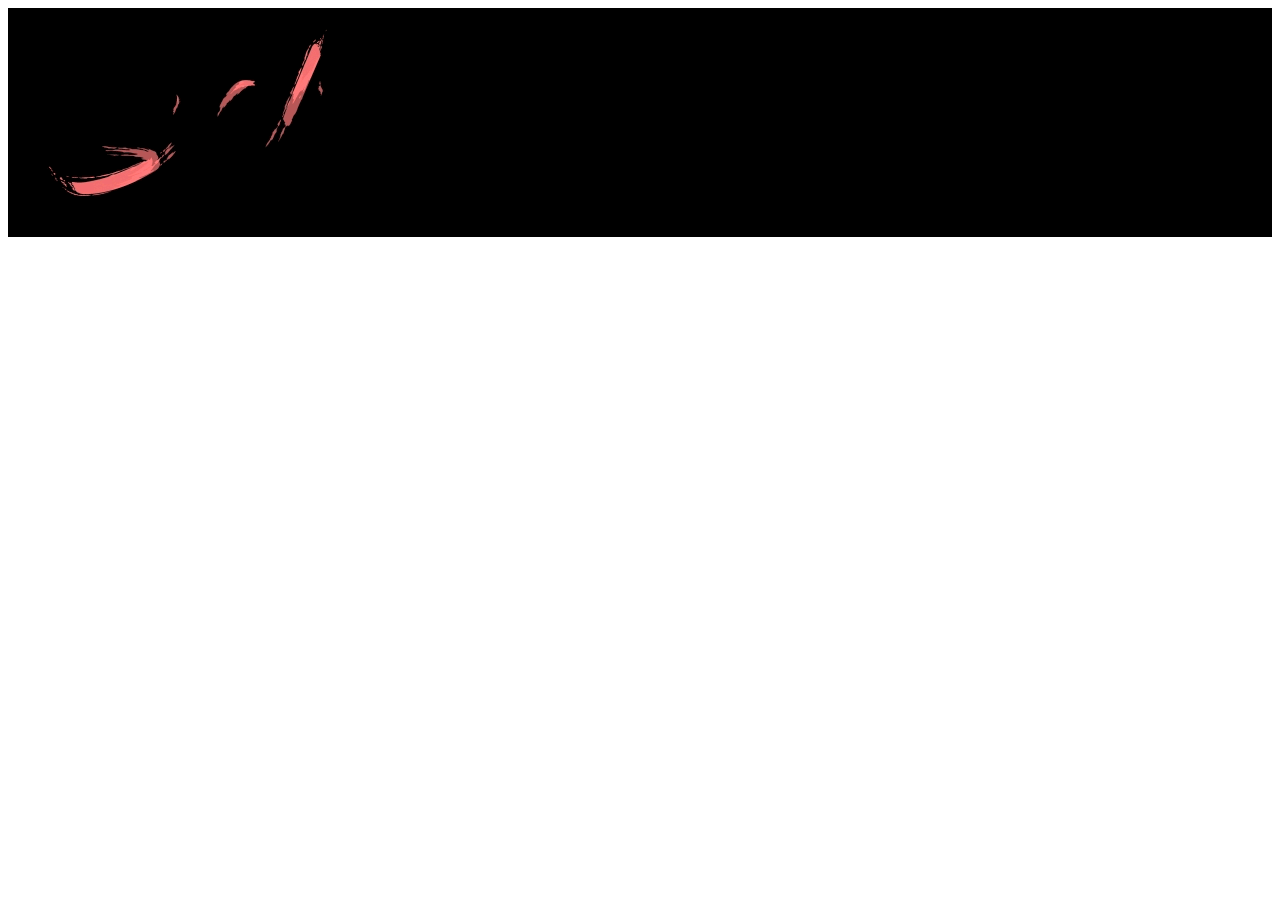
<file: iamsmash/smash.html>
<!DOCTYPE html>
<html lang="en">
<head>
    <meta charset="UTF-8">
    <title>Document</title>
    <style>
        
        body{
           
            
        }
        div{
/*            border: red 2px solid;*/
            animation: bg 5s forwards;
            background: rgba(0,0,0,1);  
        }
        img{
            background: transparent;
/*            opacity: 0;*/
animation: smash 5s forwards ;
            animation-timing-function: ease-in-out;
            transition: 5s;
/*            transition:opacity 2500ms;*/
          
    }
        
        @keyframes bg{
            
            99.9%{
                background: rgba(0,0,0,1);
            }
            
            100%{
                background:  rgba(0,0,0,0);
            }
            
        }
        
        @keyframes smash{
            from{
                
            }
            
            to{
/*                display: none;*/
                transition: 5s;
/*                opacity: 0;*/
                visibility: hidden;
            }
        }
    
    </style>
</head>
<body>
    <div>
    <img src="asset/images/smash1.gif" loop=False />
    </div>
    
</body>
</html>
</file>
